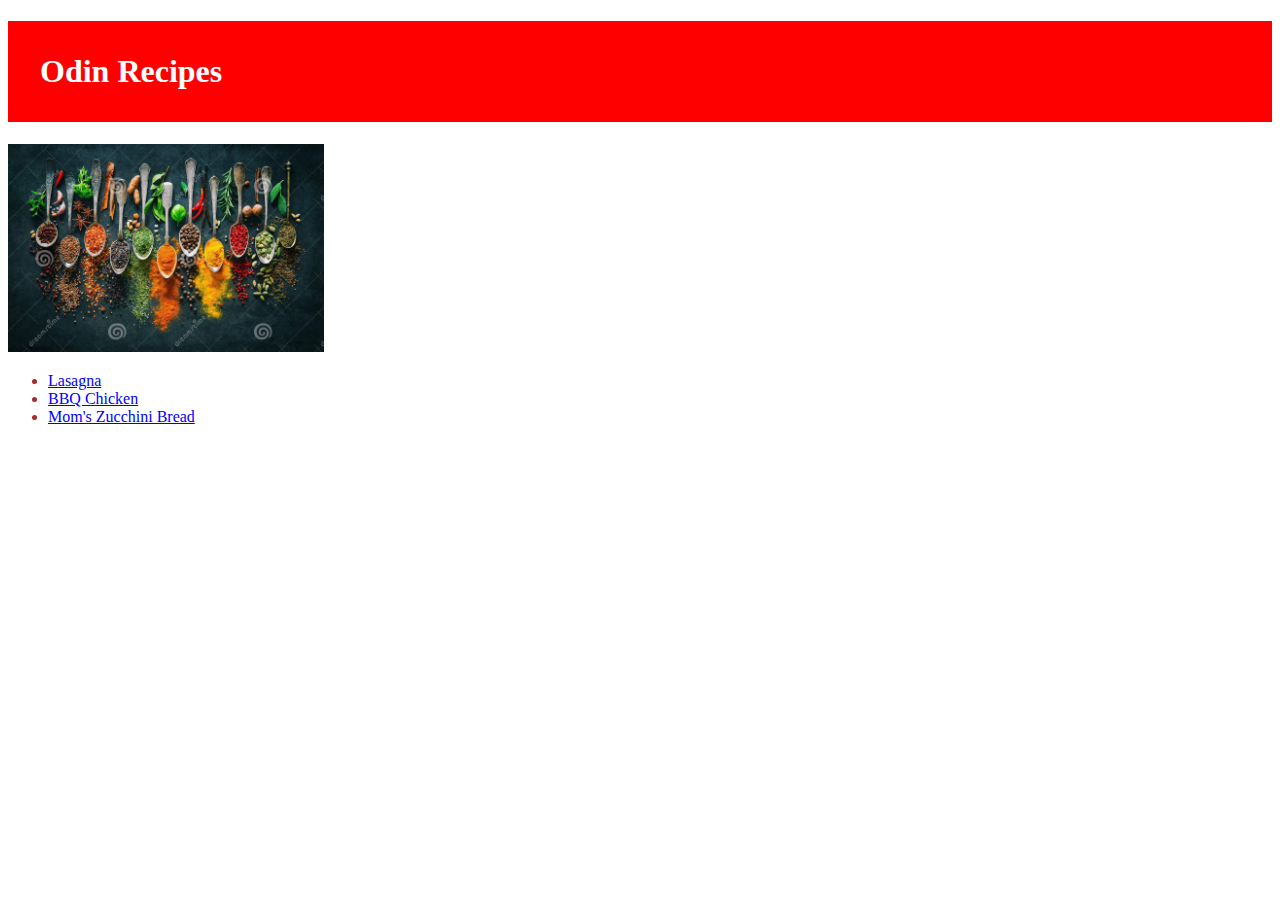
<file: index.html>
<!DOCTYPE html>
<html lang="en">
<head>
    <meta charset="UTF-8">
    <meta http-equiv="X-UA-Compatible" content="IE=edge">
    <meta name="viewport" content="width=device-width, initial-scale=1.0">
    <title>Odin Recipes</title>
    <link rel="stylesheet" href="style.css">
</head>
<body>
    
    <h1>Odin Recipes</h1>
    <img src="images/cooking.jpg" alt="Cooking" width="25%">
    <ul>
        <li><a href="lasagna.html">Lasagna</a></li>    
        <li><a href="bbqchicken1.html">BBQ Chicken</a></li>
        <li><a href='zucchini.html'>Mom's Zucchini Bread</a></li>
</ul>
</body>
</html>
</file>
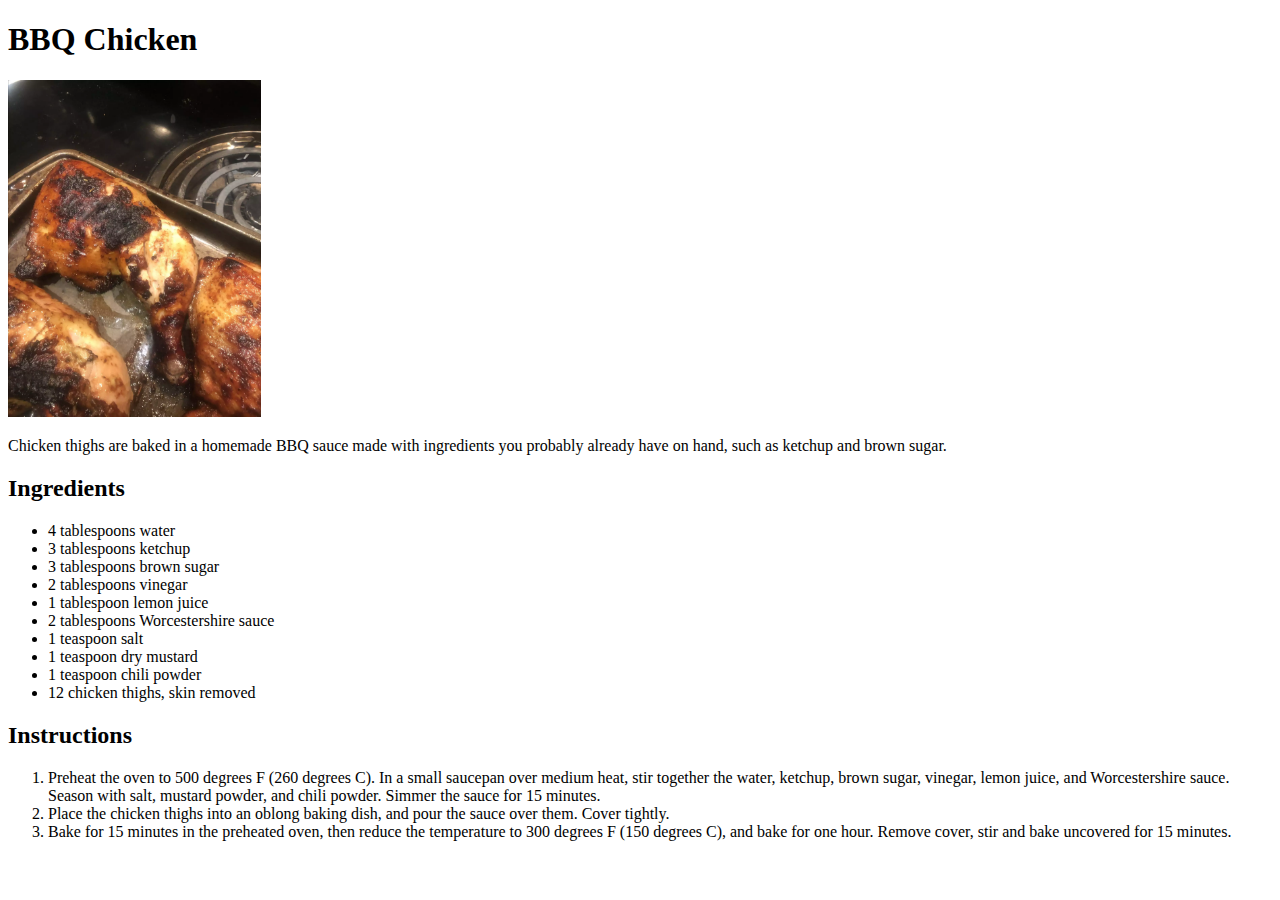
<file: bbchicken1.html>
<!DOCTYPE html>
<html lang="en">
<head>
    <meta charset="UTF-8">
    <meta http-equiv="X-UA-Compatible" content="IE=edge">
    <meta name="viewport" content="width=device-width, initial-scale=1.0">
    <title>BBQ Chicken</title>
</head>
<body>
    <h1>BBQ Chicken</h1>
    <img src="images/bbqchicken.jpg" alt="BBQ Chicken" width="20%">
    <p>Chicken thighs are baked in a homemade BBQ sauce made with ingredients you probably already have on hand, such as ketchup and brown sugar. </p>
    <h2>Ingredients</h2>
    <ul>
        <li>4 tablespoons water</li>
        <li>3 tablespoons ketchup</li>
        <li>3 tablespoons brown sugar</li>
        <li>2 tablespoons vinegar</li>
        <li>1 tablespoon lemon juice</li>
        <li>2 tablespoons Worcestershire sauce</li>
        <li>1 teaspoon salt</li>
        <li>1 teaspoon dry mustard</li>
        <li>1 teaspoon chili powder</li>
        <li>12 chicken thighs, skin removed</li>
    </ul>

    <h2>Instructions</h2>
    <ol>
        <li>Preheat the oven to 500 degrees F (260 degrees C). In a small saucepan over medium heat, stir together the water, ketchup, brown sugar, vinegar, lemon juice, and Worcestershire sauce. Season with salt, mustard powder, and chili powder. Simmer the sauce for 15 minutes.</li>
        <li>Place the chicken thighs into an oblong baking dish, and pour the sauce over them. Cover tightly.</li>
        <li>Bake for 15 minutes in the preheated oven, then reduce the temperature to 300 degrees F (150 degrees C), and bake for one hour. Remove cover, stir and bake uncovered for 15 minutes.</li>
    </ol>
</body>
</html>
</file>
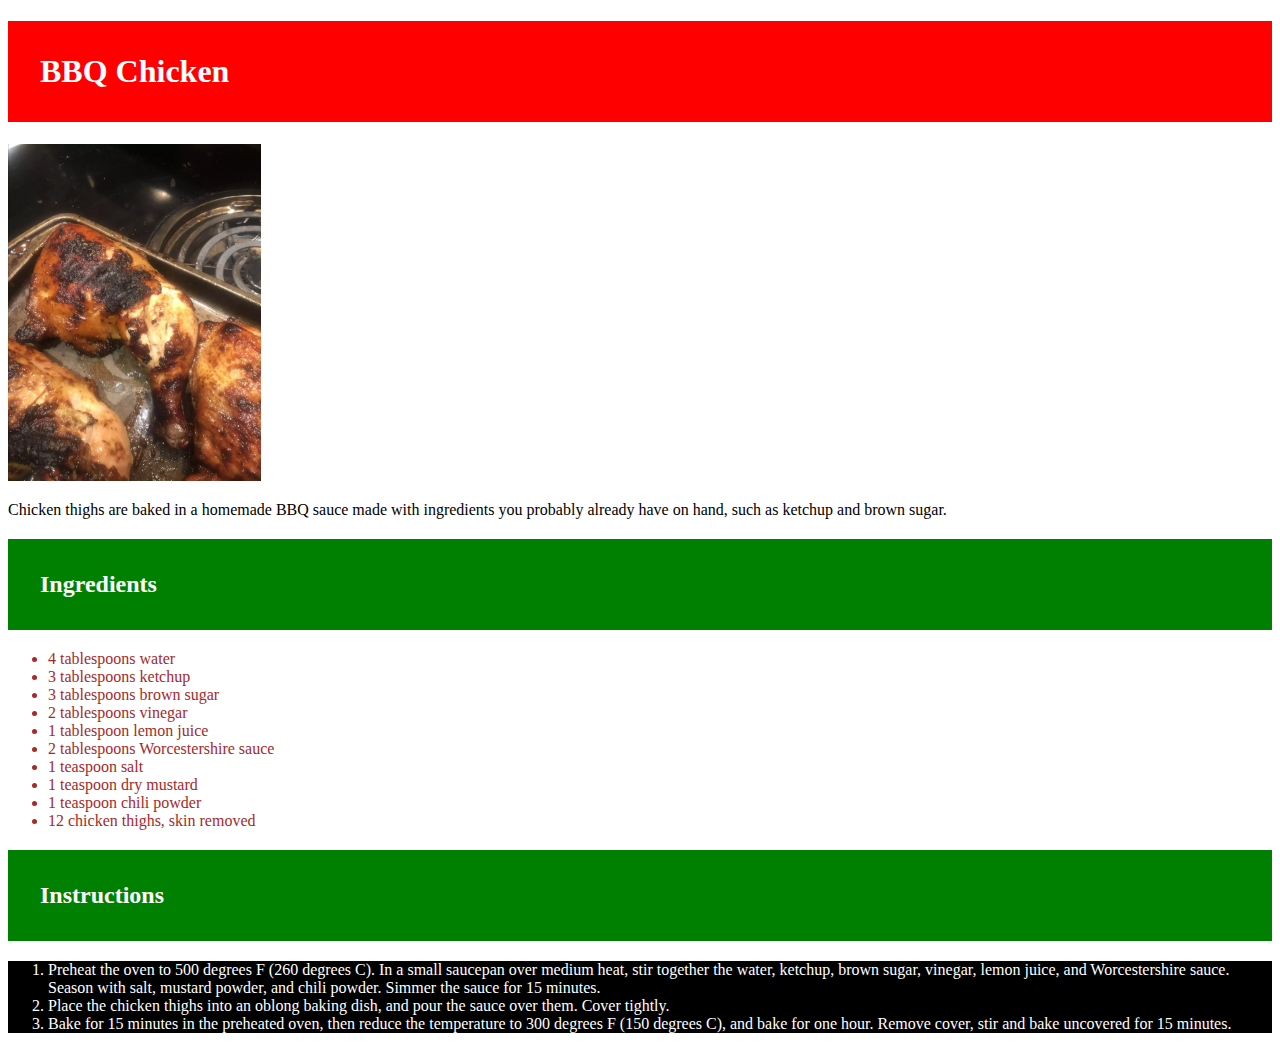
<file: bbqchicken1.html>
<!DOCTYPE html>
<html lang="en">
<head>
    <meta charset="UTF-8">
    <meta http-equiv="X-UA-Compatible" content="IE=edge">
    <meta name="viewport" content="width=device-width, initial-scale=1.0">
    <title>BBQ Chicken</title>
    <link rel="stylesheet" href="style.css">

</head>
<body>
    <h1>BBQ Chicken</h1>
    <img src="images/bbqchicken.jpg" alt="BBQ Chicken" width="20%">
    <p>Chicken thighs are baked in a homemade BBQ sauce made with ingredients you probably already have on hand, such as ketchup and brown sugar. </p>
    <h2>Ingredients</h2>
    <ul>
        <li>4 tablespoons water</li>
        <li>3 tablespoons ketchup</li>
        <li>3 tablespoons brown sugar</li>
        <li>2 tablespoons vinegar</li>
        <li>1 tablespoon lemon juice</li>
        <li>2 tablespoons Worcestershire sauce</li>
        <li>1 teaspoon salt</li>
        <li>1 teaspoon dry mustard</li>
        <li>1 teaspoon chili powder</li>
        <li>12 chicken thighs, skin removed</li>
    </ul>

    <h2>Instructions</h2>
    <ol>
        <li>Preheat the oven to 500 degrees F (260 degrees C). In a small saucepan over medium heat, stir together the water, ketchup, brown sugar, vinegar, lemon juice, and Worcestershire sauce. Season with salt, mustard powder, and chili powder. Simmer the sauce for 15 minutes.</li>
        <li>Place the chicken thighs into an oblong baking dish, and pour the sauce over them. Cover tightly.</li>
        <li>Bake for 15 minutes in the preheated oven, then reduce the temperature to 300 degrees F (150 degrees C), and bake for one hour. Remove cover, stir and bake uncovered for 15 minutes.</li>
    </ol>
</body>
</html>
</file>
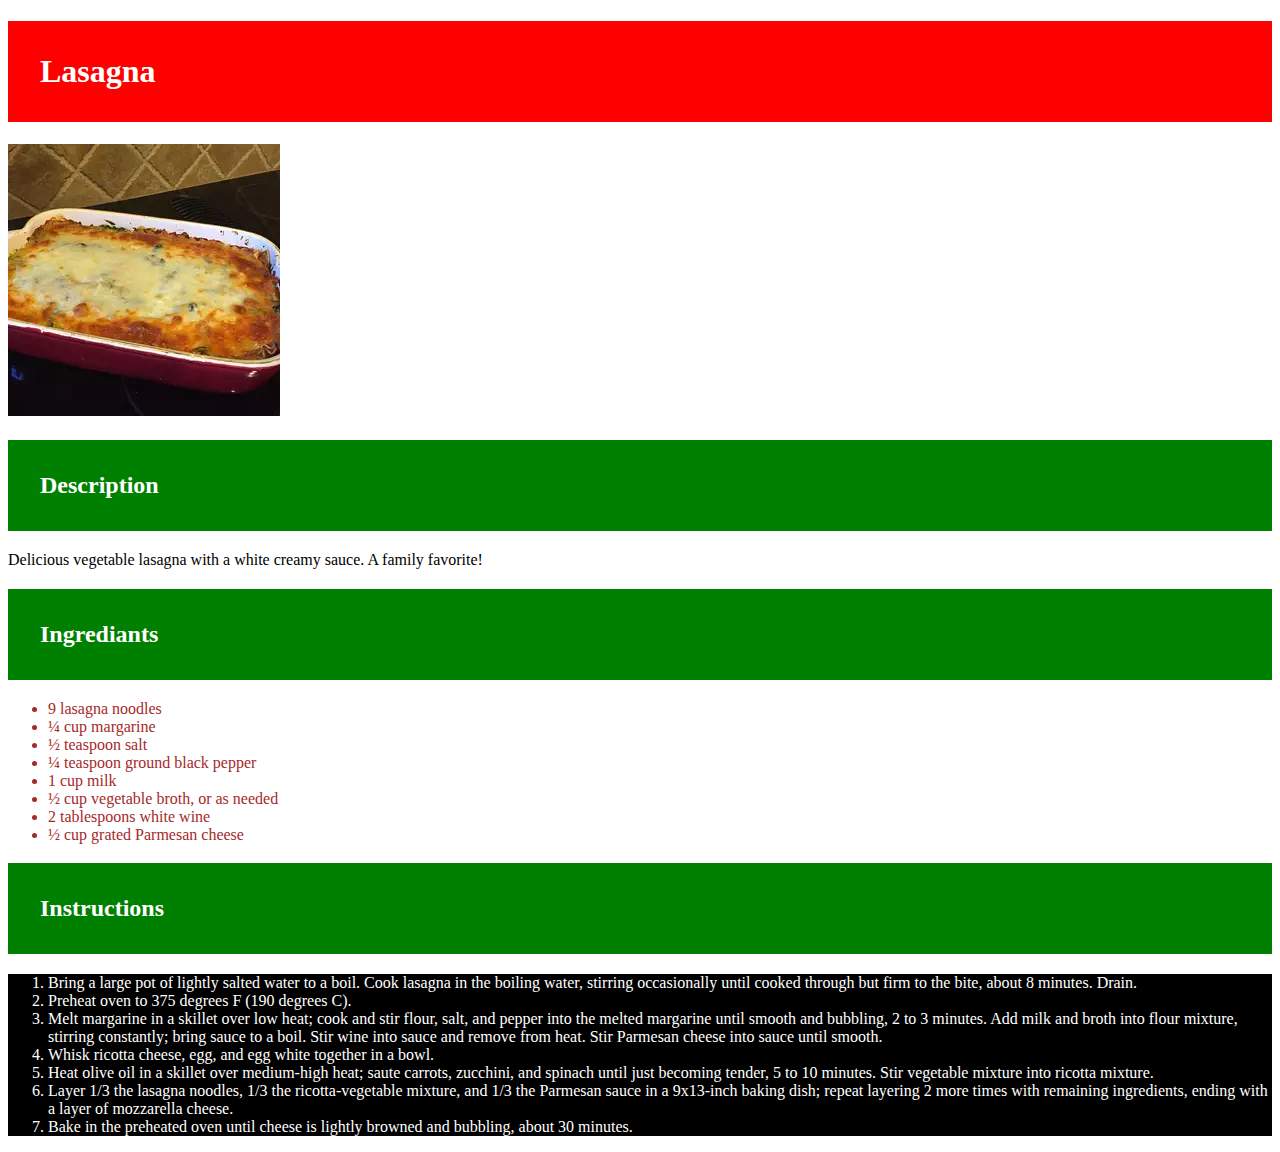
<file: lasagna.html>
<!DOCTYPE html>
<html lang="en">
<head>
    <meta charset="UTF-8">
    <meta http-equiv="X-UA-Compatible" content="IE=edge">
    <meta name="viewport" content="width=device-width, initial-scale=1.0">
    <link rel="stylesheet" href="style.css">


    <title>Lasagna</title>
</head>
<body>
    <h1>Lasagna</h1>
    <img src="images/lasagna.jpg" alt="Lasagna">
    <h2>Description</h2>
    <p>Delicious vegetable lasagna with a white creamy sauce. A family favorite! </p>
    <h2>Ingrediants</h2>

    <ul>
        <li>9 lasagna noodles</li>
        <li>¼ cup margarine</li>
        <li>½ teaspoon salt</li>
        <li>¼ teaspoon ground black pepper</li>
        <li>1 cup milk</li>
        <li>½ cup vegetable broth, or as needed</li>
        <li>2 tablespoons white wine</li>
        <li>½ cup grated Parmesan cheese </li>

    </ul>

    <h2>Instructions</h2>
    <ol>
        <li>Bring a large pot of lightly salted water to a boil. Cook lasagna in the boiling water, stirring occasionally until cooked through but firm to the bite, about 8 minutes. Drain.</li>
        <li>Preheat oven to 375 degrees F (190 degrees C).</li>
        <li>Melt margarine in a skillet over low heat; cook and stir flour, salt, and pepper into the melted margarine until smooth and bubbling, 2 to 3 minutes. Add milk and broth into flour mixture, stirring constantly; bring sauce to a boil. Stir wine into sauce and remove from heat. Stir Parmesan cheese into sauce until smooth.</li>
        <li>Whisk ricotta cheese, egg, and egg white together in a bowl. </li>
        <li>Heat olive oil in a skillet over medium-high heat; saute carrots, zucchini, and spinach until just becoming tender, 5 to 10 minutes. Stir vegetable mixture into ricotta mixture.</li>
        <li>Layer 1/3 the lasagna noodles, 1/3 the ricotta-vegetable mixture, and 1/3 the Parmesan sauce in a 9x13-inch baking dish; repeat layering 2 more times with remaining ingredients, ending with a layer of mozzarella cheese.</li>
        <li>Bake in the preheated oven until cheese is lightly browned and bubbling, about 30 minutes.</li>
    </ol>
</body>
</html>
</file>
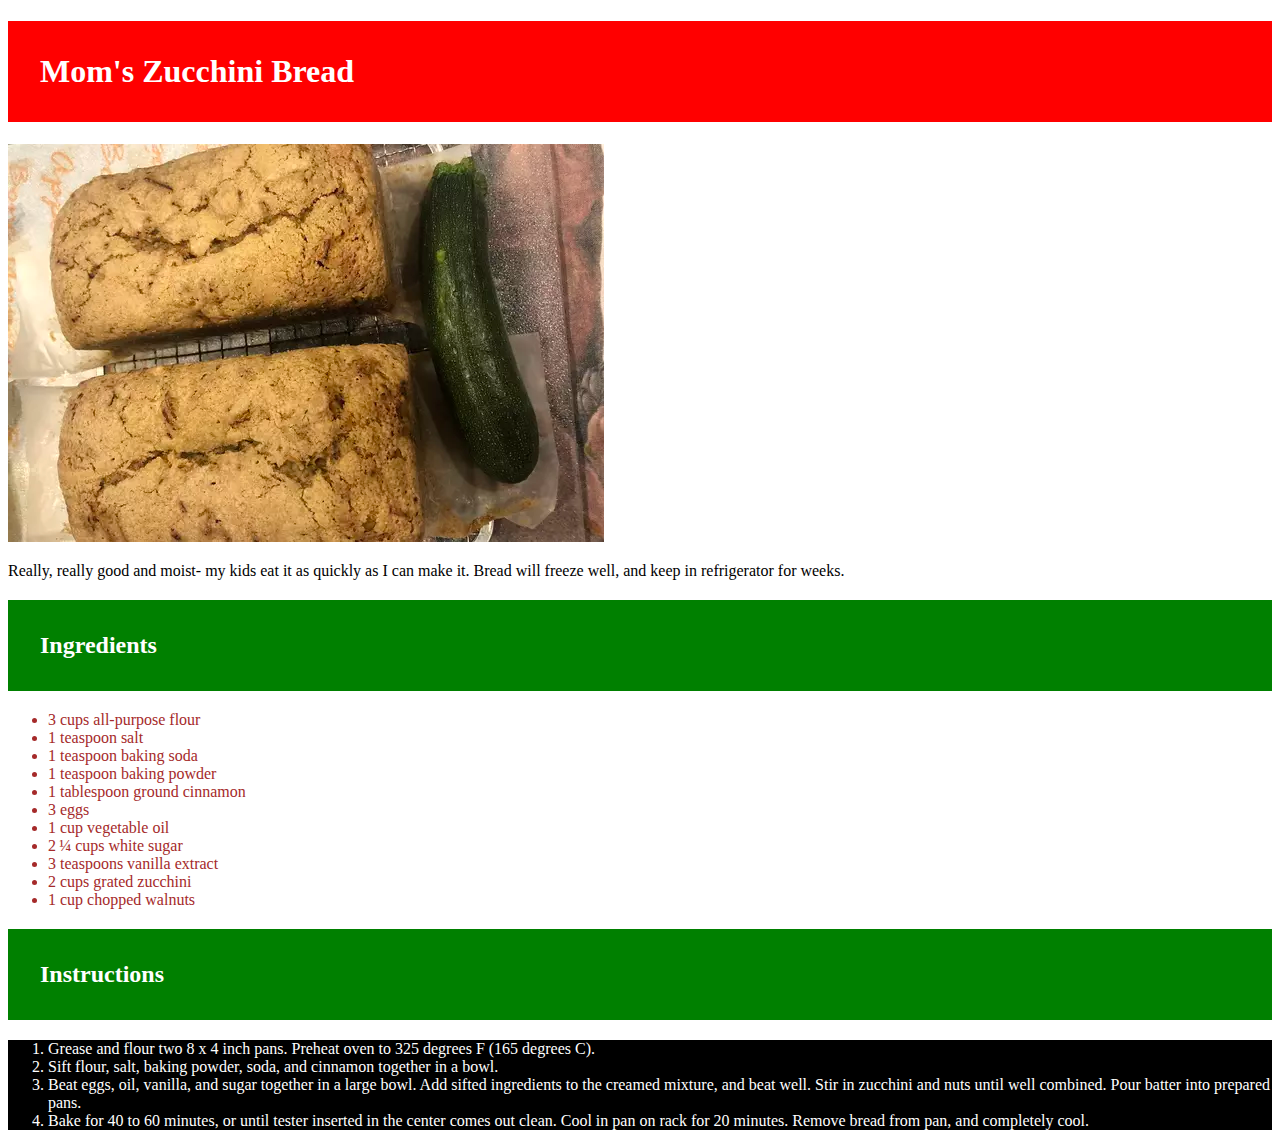
<file: zucchini.html>
<!DOCTYPE html>
<html lang="en">
<head>
    <meta charset="UTF-8">
    <meta http-equiv="X-UA-Compatible" content="IE=edge">
    <meta name="viewport" content="width=device-width, initial-scale=1.0">
    <title>Mom's Zucchini Bread</title>
    <link rel="stylesheet" href="style.css">

</head>
<body>
    <h1>Mom's Zucchini Bread</h1>
    <img src="images/zucchini.jpg" alt="Zucchini Bread">
    <p>Really, really good and moist- my kids eat it as quickly as I can make it. Bread will freeze well, and keep in refrigerator for weeks.</p>

    <h2>Ingredients</h2>
    <ul>
        <li>3 cups all-purpose flour </li>
        <li>1 teaspoon salt</li>
        <li>1 teaspoon baking soda</li>
        <li>1 teaspoon baking powder</li>
        <li>1 tablespoon ground cinnamon</li>
        <li>3 eggs</li>
        <li>1 cup vegetable oil</li>
        <li>2 ¼ cups white sugar</li>
        <li>3 teaspoons vanilla extract</li>
        <li>2 cups grated zucchini</li>
        <li>1 cup chopped walnuts</li>
    </ul>

    <h2>Instructions</h2>
    <ol>
        <li>Grease and flour two 8 x 4 inch pans. Preheat oven to 325 degrees F (165 degrees C). </li>
        <li>Sift flour, salt, baking powder, soda, and cinnamon together in a bowl.</li>
        <li>Beat eggs, oil, vanilla, and sugar together in a large bowl. Add sifted ingredients to the creamed mixture, and beat well. Stir in zucchini and nuts until well combined. Pour batter into prepared pans.</li>
        <li>Bake for 40 to 60 minutes, or until tester inserted in the center comes out clean. Cool in pan on rack for 20 minutes. Remove bread from pan, and completely cool.</li>
    </ol>
</body>
</html>
</file>
<file: style.css>
h1{
color: white;
background-color: red;
padding: 2rem;
font-size: 32px;
}

h2{
color: white;
background-color:green;
padding: 2rem;
}

p{
color: black;
}

div{
background-color: orange;
padding: 3rem;

}

ol{
    color:white;
    background-color: black;
}

ul{ color:brown;}

a{
    color: blue;
}
</file>
